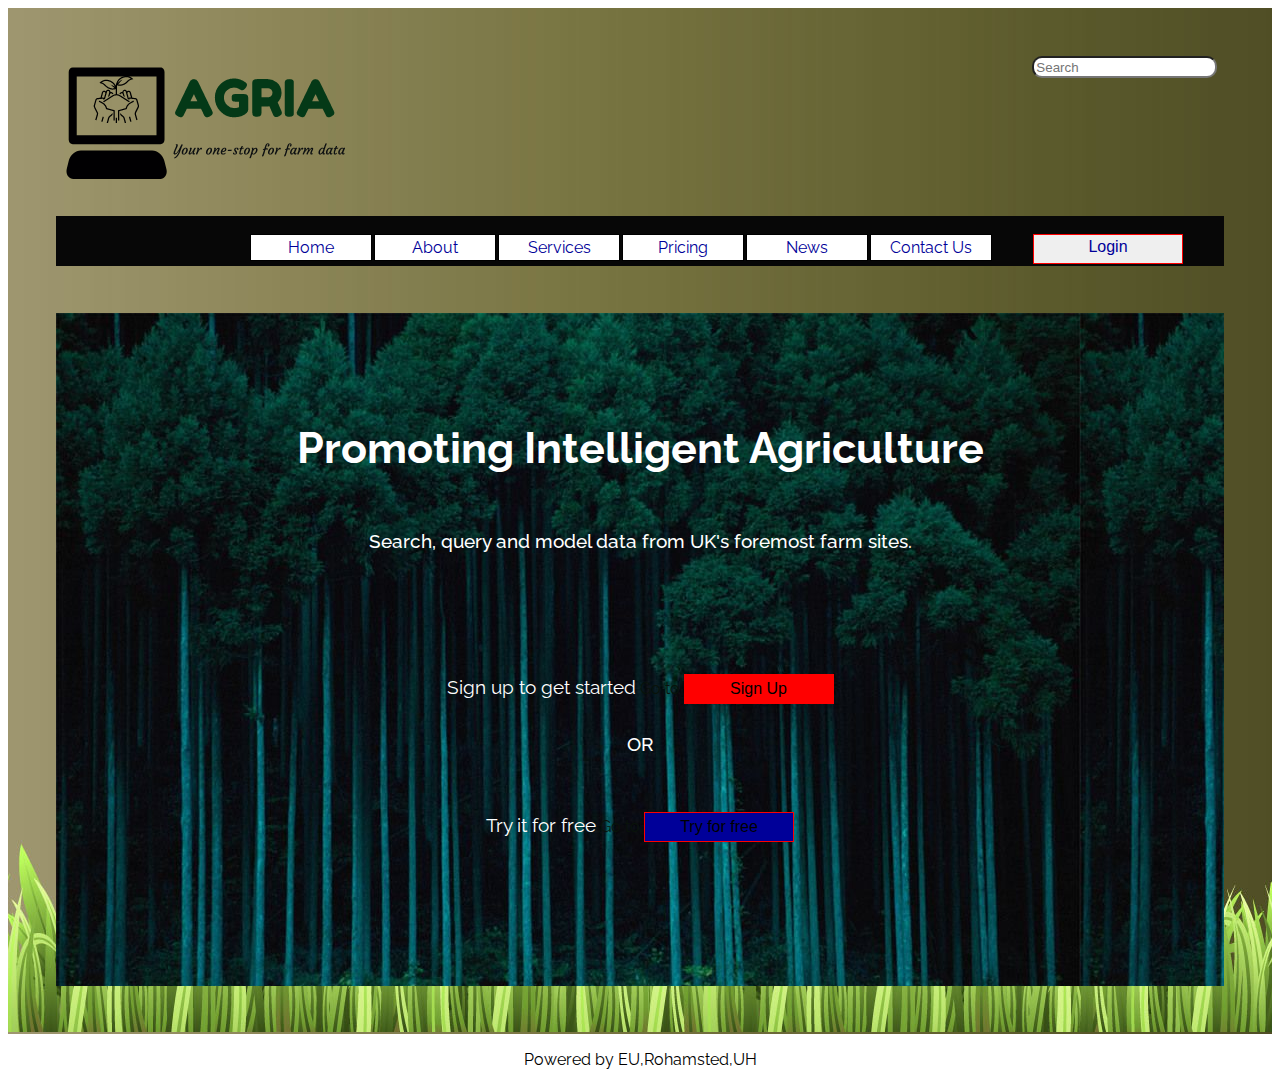
<file: index.html>
<!DOCTYPE html>
<html lang="en">
<head>
    <meta charset="UTF-8">
    <meta http-equiv="X-UA-Compatible" content="IE=edge">
    <meta name="viewport" content="width=device-width, initial-scale=1.0">
    <title>Document</title>
    <link rel="stylesheet" href="css/main.css">
</head>
<body>
    <div class="hero-bg">
        <section class="top">
            <header>
                <img src="Images/Agrialogo.png" alt="company logo">
                <input type="text" class="input-box" placeholder="Search">
            </header>                  
        </section>
        <section class="bottom">
            <nav class="menu-block">
                <ul>
                    <li class="Home"><a href="index.html">Home</a> </li>
                    <li><a href="about.html">About</a> </li>
                    <li><a href="services.html">Services</a> </li>
                    <li><a href="pricing.html">Pricing</a> </li>
                    
                    <li><a href="news.html">News</a> </li>
                    <li><a href="contactus.html">Contact Us</a> </li>
                </ul>
                <button class="login-btn" onclick="window.location.href='login.html'">Login</button>
            </nav>
            <div class="intro">
                <h1>Promoting Intelligent Agriculture</h1>
                <p>Search, query and model data from UK's foremost farm sites.</p>
                <div class="holder">
                    <div class="form-container">
                        <form action="">
                            <label>Sign up to get started</label>
                             Go to  <a href="registration.html"><input type="button" class="register-btn" value= "Sign Up"></a>
                            <p class="or">OR</p>
                            <label>Try it for free</label>
                             Go to <a href="userdashboard.html"><input type="button" class="Try" value="Try for free"></a>
                        </form> 
                    </div>
                </div>
            </div>
        </section>
    </div>
    <div class="footer">
        <p>Powered by EU,Rohamsted,UH</p>
    </div>
    
    
</body>
</html>
</file>
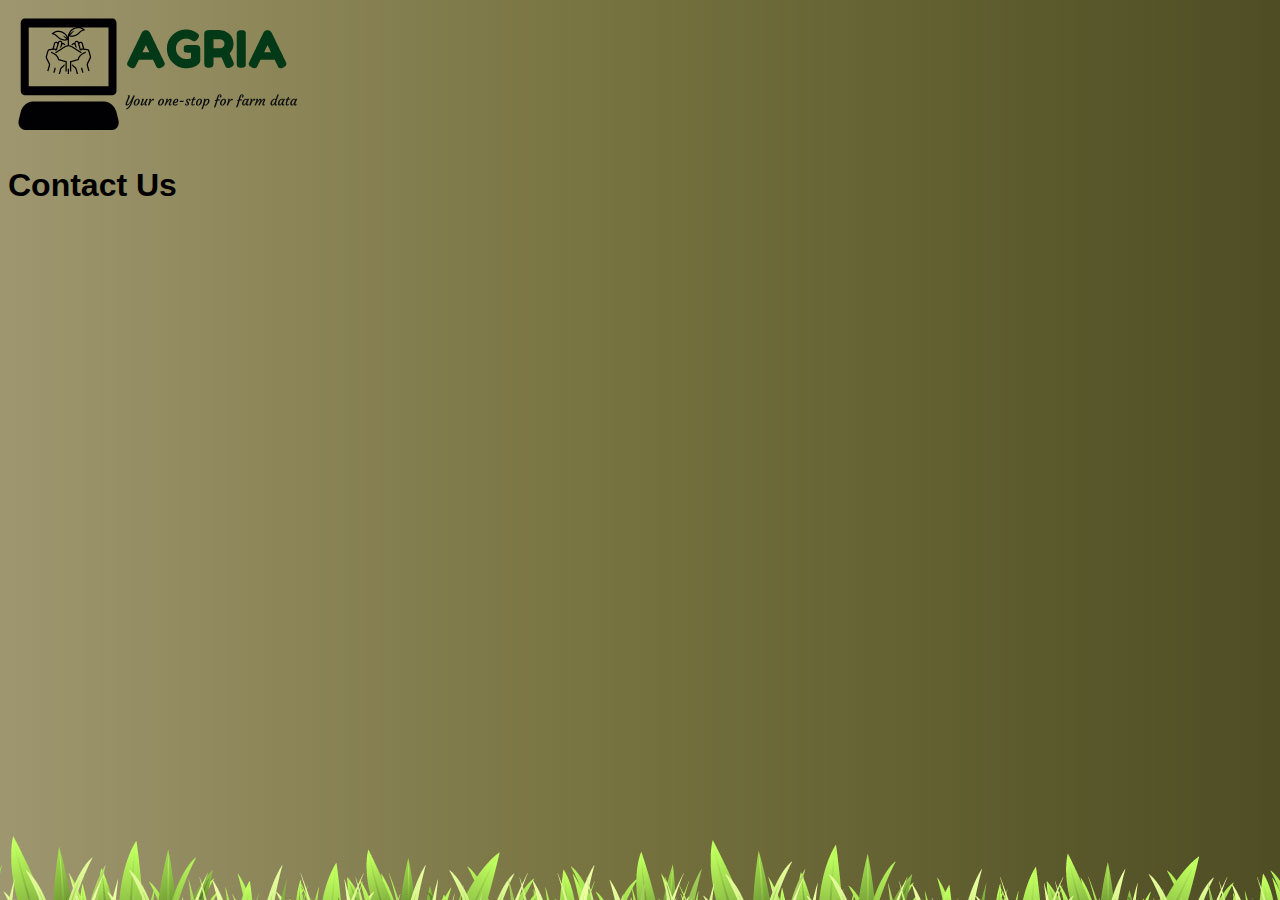
<file: contactus.html>
<!DOCTYPE html>
<html lang="en">
<head>
    <meta charset="UTF-8">
    <meta http-equiv="X-UA-Compatible" content="IE=edge">
    <meta name="viewport" content="width=device-width, initial-scale=1.0">
    <title>Contact Us</title>
</head>
<body>
    <header>
        <img src="Images/Agrialogo.png" alt="company logo">
    </header>
    <h1>Contact Us</h1>
    <style>
        body {
            background-image: url(../Images/holder3.jpg);
            font-family: Verdana, Geneva, Tahoma, sans-serif;
        }
    </style>
    
</body>
</html>
</file>
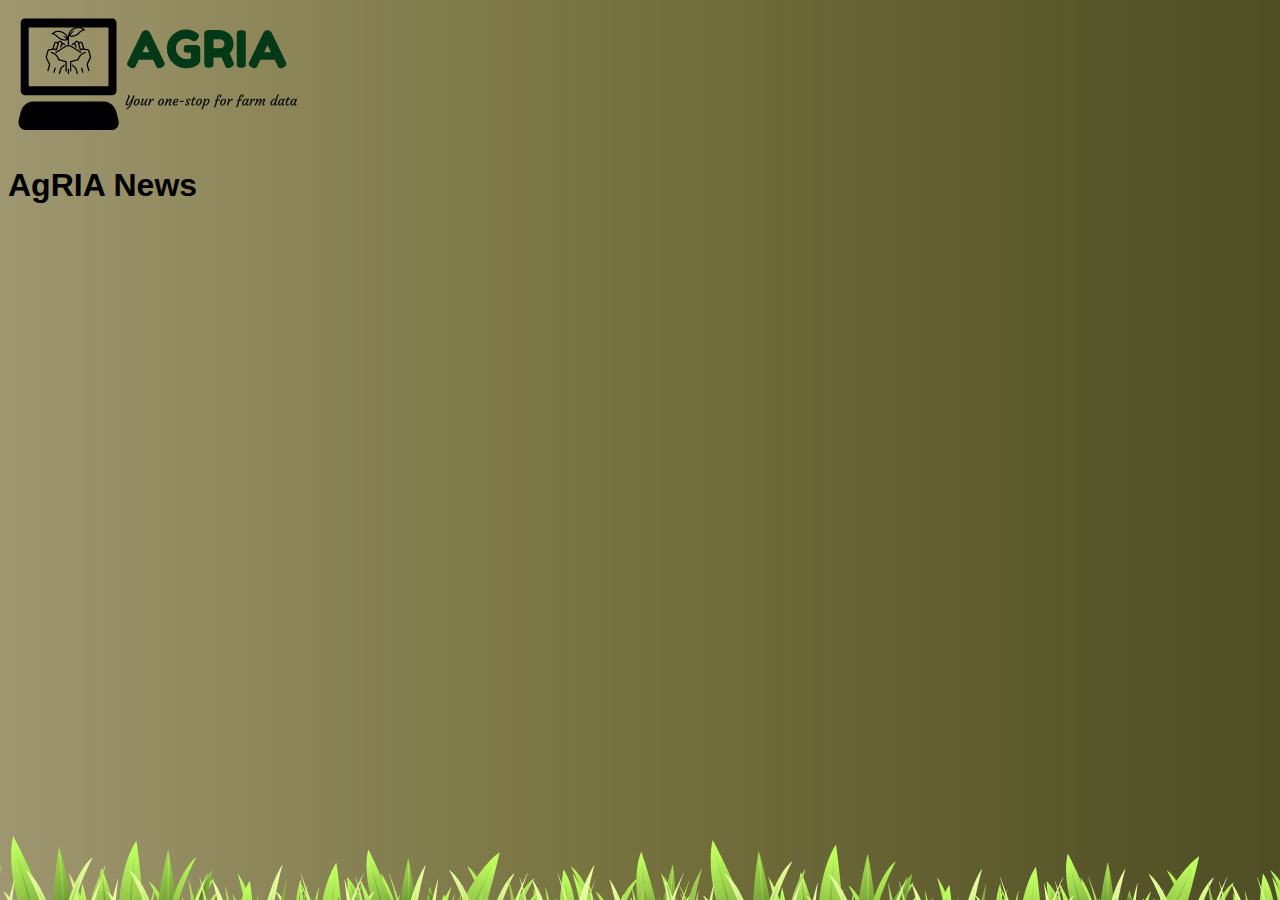
<file: news.html>
<!DOCTYPE html>
<html lang="en">
<head>
    <meta charset="UTF-8">
    <meta http-equiv="X-UA-Compatible" content="IE=edge">
    <meta name="viewport" content="width=device-width, initial-scale=1.0">
    <title>AGRIA News</title>
</head>
<body>
    <header>
        <img src="Images/Agrialogo.png" alt="company logo">
    </header>
    <h1>AgRIA News</h1>
    <style>
        body{
            background-image: url(../Images/holder3.jpg);
            font-family: Verdana, Geneva, Tahoma, sans-serif;
        }
    </style>
    
</body>
</html>
</file>
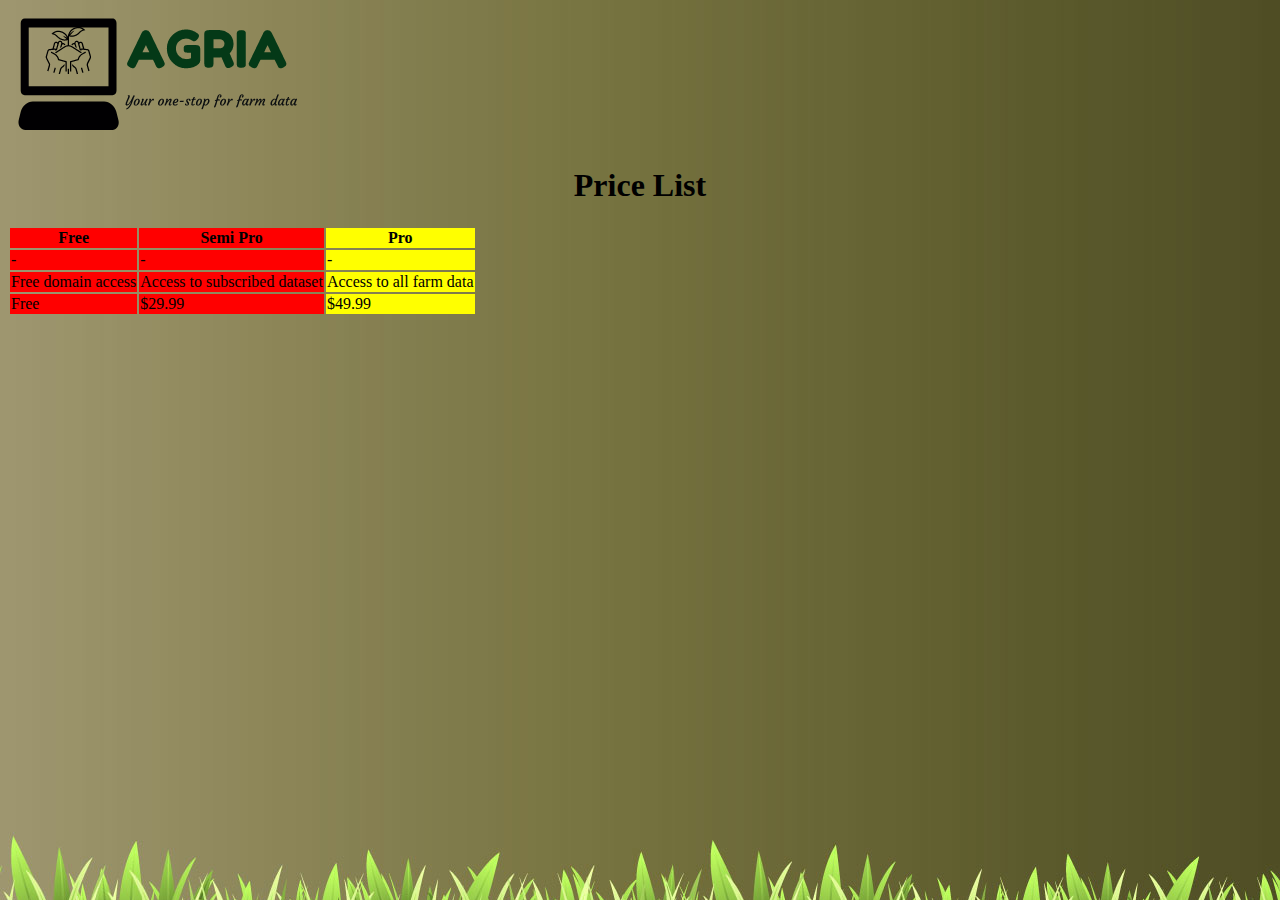
<file: pricing.html>
<!DOCTYPE html>
<html lang="en">
<head>
    <meta charset="UTF-8">
    <meta http-equiv="X-UA-Compatible" content="IE=edge">
    <meta name="viewport" content="width=device-width, initial-scale=1.0">
    <title>Document</title>
</head>
<body>
    <header>
        <img src="Images/Agrialogo.png" alt="company logo">
    </header>
      <div class="prices">
        <h1>Price List</h1>
        <table>
          <colgroup>
            <col span="2" style="background-color:red">
            <col style="background-color:yellow">
          </colgroup>
          <tr>
            <th>Free</th>
            <th>Semi Pro</th>
            <th>Pro</th>
          </tr>
          <tr>
            <td>-</td>
            <td>-</td>
            <td>-</td>
          </tr>
          <tr>
            <td>Free domain access</td>
            <td>Access to subscribed dataset</td>
            <td>Access to all farm data</td>
          </tr>
          <tr>
            <td>Free</td>
            <td>$29.99</td>
            <td>$49.99</td>
          </tr>
        </table>
      </div>




  
    <style>
        body{
            background-image: url(../Images/holder3.jpg);
            background-size: cover;
            justify-content: center;
        }

        h1{
          text-align: center;
        }
    </style>
    
</body>
</html>
</file>
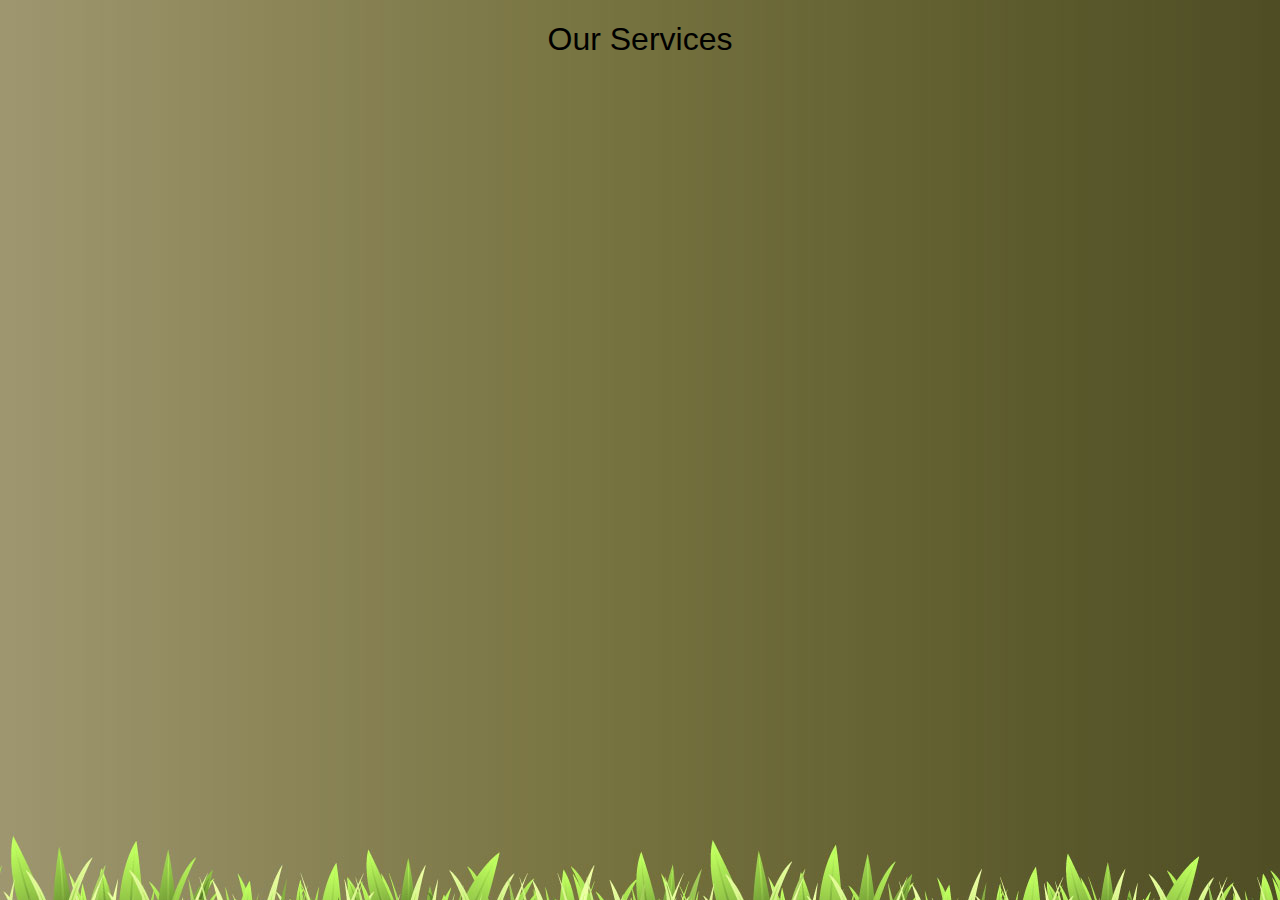
<file: services.html>
<!DOCTYPE html>
<html lang="en">
<head>
    <meta charset="UTF-8">
    <meta http-equiv="X-UA-Compatible" content="IE=edge">
    <meta name="viewport" content="width=device-width, initial-scale=1.0">
    <title>Document</title>
</head>
<body>
    <div>
        <h1>Our Services</h1>
    </div>
    <style>
        body{
            background-image: url(../Images/holder3.jpg);
            background-size: cover;
        }

        h1{
            text-align: center;
            font-family: Impact, Haettenschweiler, 'Arial Narrow Bold', sans-serif;
            font-weight: 300;
        }
    </style>
    
</body>
</html>
</file>
<file: css/main.css>
@import url('https://fonts.googleapis.com/css2?family=Raleway:wght@400;700&display=swap');

body{
    font-family: 'Raleway', sans-serif;
    margin: 0;
	max-width: 100%;
}

.hero-bg{
    background: url(../Images/holder3.jpg);
    color:rgb(9, 19, 10);
	text-align: center;
	padding:3em;
	margin: .5em;
}

.top{
	background-color: none;
}

.top img{
	float:left;
	margin-top: .5px;
}



.input-box{
	margin-right: .5em;
	border-radius: 10px;
	height: 1rem;
	float:right;
}


.menu-block{
	background-color: rgb(7, 7, 7);
	margin-block-end: 4%;
	height: 50px;
	margin-top: 10em;
	align-content: center;
}

nav ul{
	padding-left: 12em; /* Remove the default padding. */
  	list-style: none;
  	/* I want everything inside the nav bar centered, thus: */
  	text-align: center;
	padding-right: 2em;
}



nav ul li {
	list-style-type: none;
	display:inline block;
	width:120px;
	float:left;
	margin-left:2px;
	border:1px solid #000;
	align-content: center;
}

nav ul li a {
	display:block;
	padding:3px;
	text-decoration:none;
	background-color:#fff;
	color:#009;
}

nav ul li a:hover {
	background-color:#009;
	color:#fff;
}


.login-btn{
	display:inline flex;
	padding:3px;
	width:150px;
	height: 30px;
	transition: 1s;
	cursor:pointer;
	font-size: medium;
	justify-content: center;
	-webkit-tap-highlight-color: transparent;
	border: 1px solid red;
	color:#009;
	
	
}


.noselect {
  	-webkit-touch-callout: none;
    	-webkit-user-select: none;
     	-khtml-user-select: none;
       	-moz-user-select: none;
        -ms-user-select: none;
            user-select: none;
}

.login-btn a{
	display:block;
	background-color: #fff;
	color: #009;
}

.login-btn a:hover {
  	background-color: #009;
	color: #fff;
}

.intro{
	background-image: url(../Images/holder2.jpg);
	padding-bottom: 7em;
	padding-top: 5em;
}

.intro h1{
	color:#fff
}

h1{
	font-size: 2.7rem;
	display: inline-flex;
}

.intro p{
	color: #fff;
	font-weight: 500;
	font-size: 1.2rem;
	padding-top: .5em;
	padding-bottom: 2em;
}

.form-container{
	padding-bottom: 2em;
	padding-top: 4em;
}

label{
	color:#fff;
	font-size: 1.2rem;
}

.form-container button{
	color:#fff;
	border-radius: 10px;
	width: 150px;
	height: 30px;
	font-size: 15px;
	font-size: medium;
	border: none;
	outline: auto;
}

.register-btn{
	background-color: red;
	display:inline-block;
	padding:3px;
	width:150px;
	height: 30px;
	transition: 1s;
	cursor:pointer;
	font-size: medium;
	justify-content: center;
	-webkit-tap-highlight-color: transparent;
	border: 1px solid red;
}

.registration-btn a{
	display:block;
	background-color: brown;
	color: burlywood;
}

.registration-btn a:hover {
  	background-color:burlywood;
	color: brown;
}

.Try{
	background-color: #009;
	display:inline-block;
	padding:3px;
	width:150px;
	height: 30px;
	transition: 1s;
	cursor:pointer;
	font-size: medium;
	justify-content: center;
	-webkit-tap-highlight-color: transparent;
	border: 1px solid red;
}
.Try a{
	display:block;
	background-color:blue;
	color: aqua;
}

.Try a:hover {
  	background-color: aqua;
	color: blue;
}

.footer{
	text-align: center;
}
</file>
